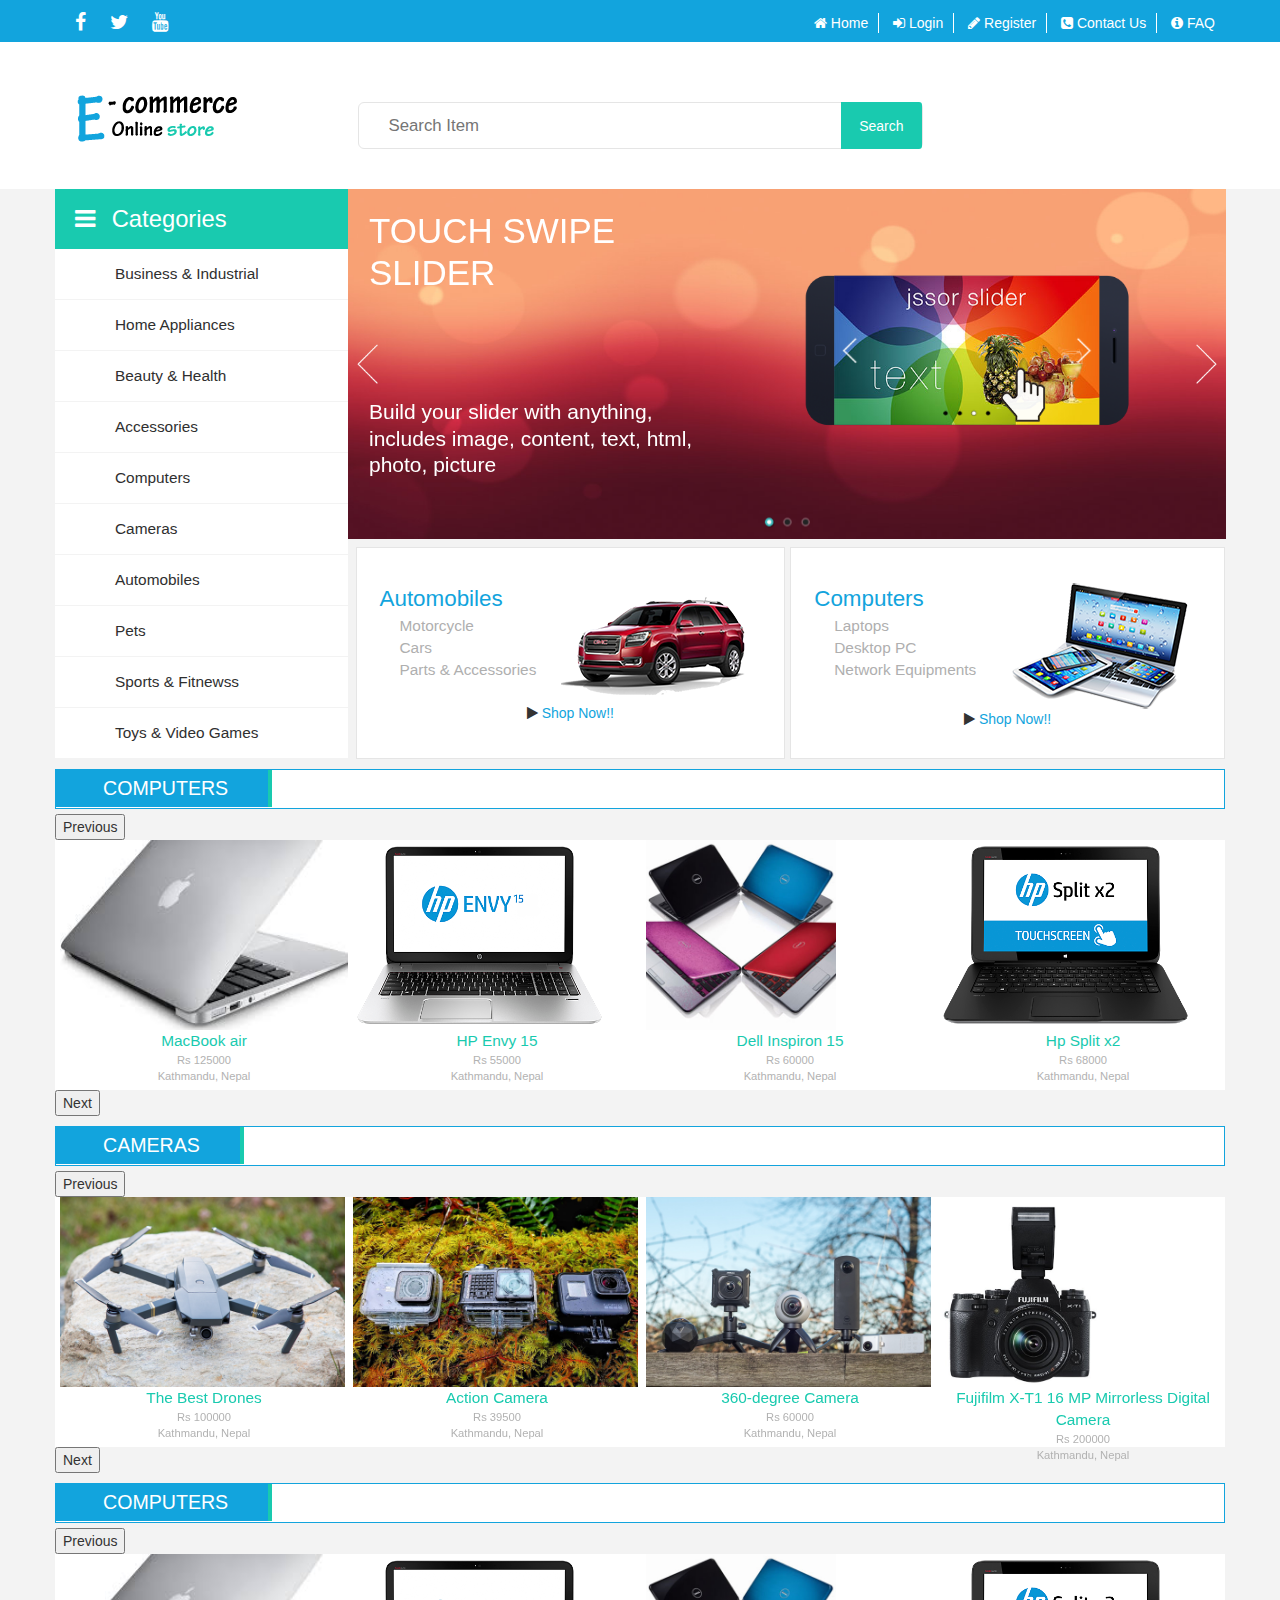
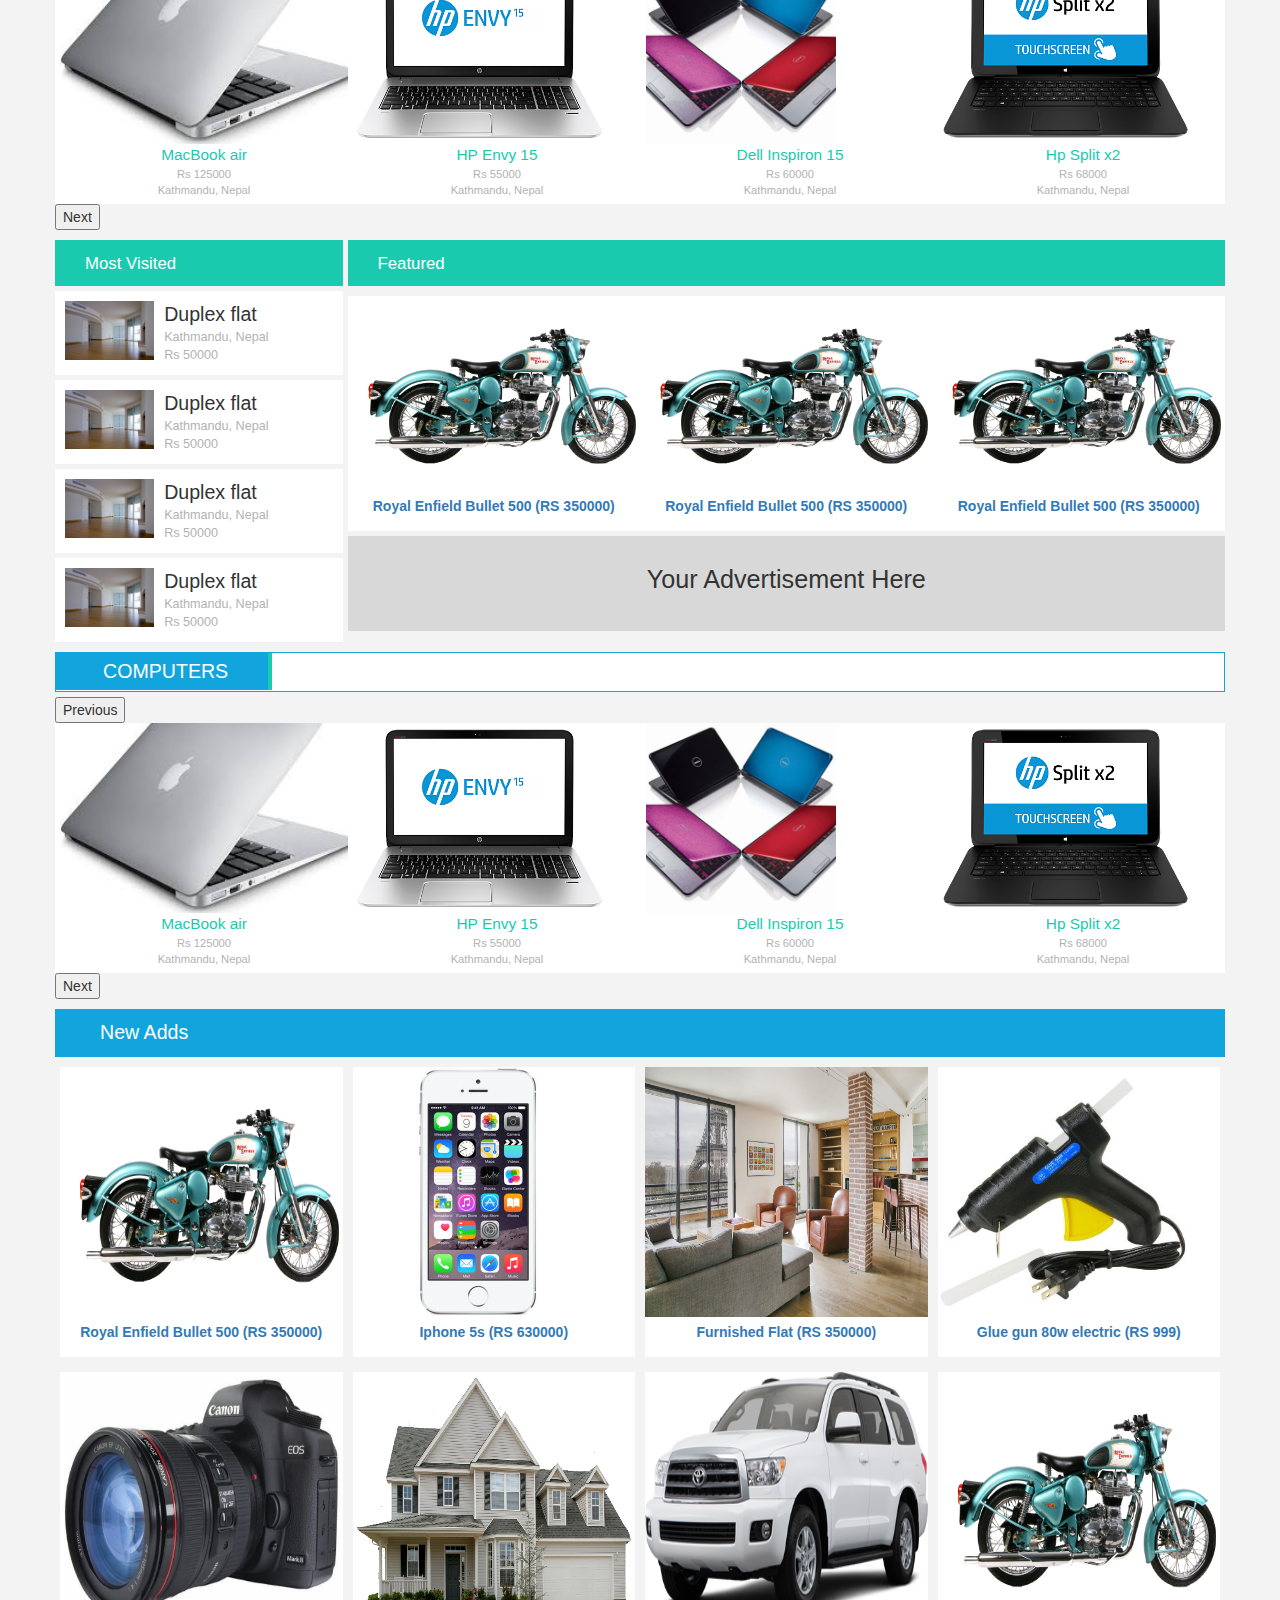
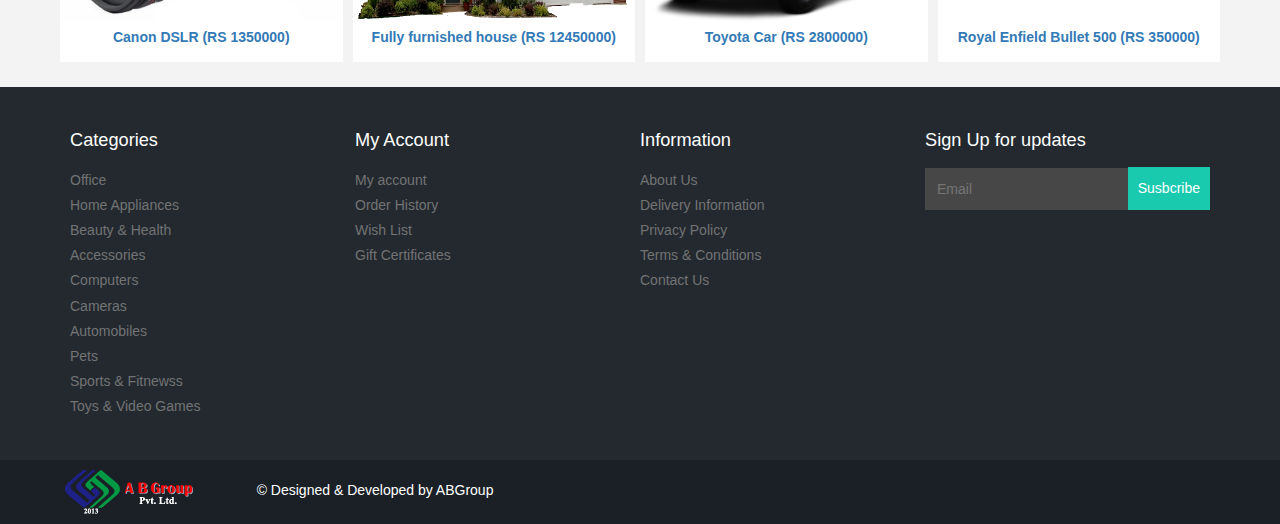
<file: sastokinbech.com/public/temp/index.html>
<html>

	<head>
		
		<title>E-Commerce Website</title>
				
		<link rel="stylesheet" href="css/style.css"/>
		<link rel="stylesheet" href="css/bootstrap.css"/>
		<link rel="stylesheet" href="css/bootstrap.min.css"/>		
		<link rel="stylesheet" href="css/font-awesome.css">
    	<link rel="stylesheet" href="css/font-awesome.min.css">
		<link rel="stylesheet" href="https://maxcdn.bootstrapcdn.com/font-awesome/4.4.0/css/font-awesome.min.css">
		<link rel="stylesheet" type="text/css" href="http://kenwheeler.github.io/slick/slick/slick-theme.css"/>


		<script src="js/jquery.min.js"></script>
    	<script src="js/bootstrap.js"></script>
		<script src="js/bootstrap.min.js"></script>
		<script src="js/slick.min.js"></script>		

		<script src="js/jssor.slider-23.1.3.min.js" type="text/javascript"></script>
						    <script type="text/javascript">
						        jssor_1_slider_init = function() {

						            var jssor_1_SlideoTransitions = [
						              [{b:900,d:2000,x:-379,e:{x:7}}],
						              [{b:900,d:2000,x:-379,e:{x:7}}],
						              [{b:-1,d:1,o:-1,sX:2,sY:2},{b:0,d:900,x:-171,y:-341,o:1,sX:-2,sY:-2,e:{x:3,y:3,sX:3,sY:3}},{b:900,d:1600,x:-283,o:-1,e:{x:16}}]
						            ];

						            var jssor_1_options = {
						              $AutoPlay: 1,
						              $SlideDuration: 800,
						              $SlideEasing: $Jease$.$OutQuint,
						              $CaptionSliderOptions: {
						                $Class: $JssorCaptionSlideo$,
						                $Transitions: jssor_1_SlideoTransitions
						              },
						              $ArrowNavigatorOptions: {
						                $Class: $JssorArrowNavigator$
						              },
						              $BulletNavigatorOptions: {
						                $Class: $JssorBulletNavigator$
						              }
						            };

						            var jssor_1_slider = new $JssorSlider$("jssor_1", jssor_1_options);

						            /*responsive code begin*/
						            /*remove responsive code if you don't want the slider scales while window resizing*/
						            function ScaleSlider() {
						                var refSize = jssor_1_slider.$Elmt.parentNode.clientWidth;
						                if (refSize) {
						                    refSize = Math.min(refSize, 1920);
						                    jssor_1_slider.$ScaleWidth(refSize);
						                }
						                else {
						                    window.setTimeout(ScaleSlider, 30);
						                }
						            }
						            ScaleSlider();
						            $Jssor$.$AddEvent(window, "load", ScaleSlider);
						            $Jssor$.$AddEvent(window, "resize", ScaleSlider);
						            $Jssor$.$AddEvent(window, "orientationchange", ScaleSlider);
						            /*responsive code end*/
						        };
						    </script>
						    <style>
						        /* jssor slider bullet navigator skin 05 css */
						        /*
						        .jssorb05 div           (normal)
						        .jssorb05 div:hover     (normal mouseover)
						        .jssorb05 .av           (active)
						        .jssorb05 .av:hover     (active mouseover)
						        .jssorb05 .dn           (mousedown)
						        */
						        .jssorb05 {
						            position: absolute;
						        }
						        .jssorb05 div, .jssorb05 div:hover, .jssorb05 .av {
						            position: absolute;
						            /* size of bullet elment */
						            width: 16px;
						            height: 16px;
						            background: url('img/b05.png') no-repeat;
						            overflow: hidden;
						            cursor: pointer;
						        }
						        .jssorb05 div { background-position: -7px -7px; }
						        .jssorb05 div:hover, .jssorb05 .av:hover { background-position: -37px -7px; }
						        .jssorb05 .av { background-position: -67px -7px; }
						        .jssorb05 .dn, .jssorb05 .dn:hover { background-position: -97px -7px; }

						        /* jssor slider arrow navigator skin 22 css */
						        /*
						        .jssora22l                  (normal)
						        .jssora22r                  (normal)
						        .jssora22l:hover            (normal mouseover)
						        .jssora22r:hover            (normal mouseover)
						        .jssora22l.jssora22ldn      (mousedown)
						        .jssora22r.jssora22rdn      (mousedown)
						        .jssora22l.jssora22lds      (disabled)
						        .jssora22r.jssora22rds      (disabled)
						        */
						        .jssora22l, .jssora22r {
						            display: block;
						            position: absolute;
						            /* size of arrow element */
						            width: 40px;
						            height: 58px;
						            cursor: pointer;
						            background: url('img/a22.png') center center no-repeat;
						            overflow: hidden;
						        }
						        .jssora22l { background-position: -10px -31px; }
						        .jssora22r { background-position: -70px -31px; }
						        .jssora22l:hover { background-position: -130px -31px; }
						        .jssora22r:hover { background-position: -190px -31px; }
						        .jssora22l.jssora22ldn { background-position: -250px -31px; }
						        .jssora22r.jssora22rdn { background-position: -310px -31px; }
						        .jssora22l.jssora22lds { background-position: -10px -31px; opacity: .3; pointer-events: none; }
						        .jssora22r.jssora22rds { background-position: -70px -31px; opacity: .3; pointer-events: none; }
						    </style>


	</head>

	<body>
		<div class="top-header">
			<div class="container">
				<div class="row">
				<div class="col-sm-12 nopadding">
					<div class="col-sm-6 nopadding social-share">
						<div class="">
							<a href="#"><i class="fa fa-facebook" aria-hidden="true"></i></a>
	            			<a href="#"><i class="fa fa-twitter" aria-hidden="true"></i></a>
	            			<a href="#"><i class="fa fa-youtube" aria-hidden="true"></i></a>
						</div>
					</div>
					<div class="col-sm-6 nopadding top-menu">
						<ul class="pull-right">
							<li>
								<a href="#">
									<i class="fa fa-home" aria-hidden="true"></i>
									Home
								</a>
							</li>
							<li>
								<a href="#">
									<i class="fa fa-sign-in" aria-hidden="true"></i>
									Login
								</a>
							</li>
							<li>
								<a href="#">
									<i class="fa fa-pencil" aria-hidden="true"></i>
									Register
								</a>
							</li>
							<li>
								<a href="#">
									<i class="fa fa-phone-square" aria-hidden="true"></i>
									Contact Us
								</a>
							</li>
							<li>
								<a href="#">
									<i class="fa fa-info-circle" aria-hidden="true"></i>
									FAQ
								</a>
							</li>
						</ul>
					</div>
					<div style="clear:both"></div>
				</div>
			</div>
			</div>
		</div>

		<div style="background-color:#fff;">
			<div class="container">
				<div class="row row-space">
				<div class="col-sm-12 nopadding second-row">
					<div class="col-sm-3 nopadding logo">
						<img class="img-responsive" src="img/logo.png"/>
					</div>
					<div class="col-sm-6 nopadding search">
						<input type="text" placeholder="Search Item" />
						<button type="button">Search</button>
					</div>
					<div class="col-sm-3 nopadding"></div>
				</div>
			</div>
			</div>
		</div>

		<div class="container">

			<div class="row">
				<div class="col-sm-3 nopadding">
					<div class="menu-header">
						<h3>
							<i class="fa fa-bars" aria-hidden="true"></i> 
							<span style="padding-left:10px;">Categories</span>
						</h3>
					</div>
					<div class="menu">
						<ul>
							<li>
									<div class="dropdown">
									  <div class="dropbtn"><a href="#">Business & Industrial</a></div>
									  <div class="dropdown-content">
									    <a href="#">Business for sale</a>
									    <a href="#">Security & CCTV</a>
									    <a href="#">Office & Furniture</a>
									  </div>
									</div>
								
							</li>
							<li><a href="#">Home Appliances</a></li>
							<li><a href="#">Beauty & Health</a></li>
							<li><a href="#">Accessories</a></li>
							<li><a href="#">Computers</a></li>
							<li><a href="#">Cameras</a></li>
							<li><a href="#">Automobiles</a></li>
							<li><a href="#">Pets</a></li>
							<li><a href="#">Sports & Fitnewss</a></li>
							<li><a href="#">Toys & Video Games</a></li>
						</ul>
					</div>
				</div>

				<div class="col-sm-9 nopadding">
				    <div class="col-sm-12 nopadding">
				    	<!-- #region Jssor Slider Begin -->
				    	<div id="jssor_1" style="position:relative;margin:0 auto;top:0px;left:0px;width:1255px;height:500px;overflow:hidden;visibility:hidden;">
				        <!-- Loading Screen -->
				        <div data-u="loading" style="position:absolute;top:0px;left:0px;background-color:rgba(0,0,0,0.7);">
				            <div style="filter: alpha(opacity=70); opacity: 0.7; position: absolute; display: block; top: 0px; left: 0px; width: 100%; height: 100%;"></div>
				            <div style="position:absolute;display:block;background:url('img/loading.gif') no-repeat center center;top:0px;left:0px;width:100%;height:100%;"></div>
				        </div>
				        <div data-u="slides" style="cursor:default;position:relative;top:0px;left:0px;width:1255px;height:500px;overflow:hidden;">
				            <div>
				                <img data-u="image" src="img/red.jpg" />
				                <div style="position:absolute;top:30px;left:30px;width:480px;height:120px;z-index:0;font-size:50px;color:#ffffff;line-height:60px;">TOUCH SWIPE SLIDER</div>
				                <div style="position:absolute;top:300px;left:30px;width:480px;height:120px;z-index:0;font-size:30px;color:#ffffff;line-height:38px;">Build your slider with anything, includes image, content, text, html, photo, picture</div>
				                <div style="position:absolute;top:120px;left:650px;width:470px;height:220px;z-index:0;">
				                    <img style="position:absolute;top:0px;left:0px;width:470px;height:220px;z-index:0;" src="img/c-phone-horizontal.png" />
				                    <div style="position:absolute;top:4px;left:45px;width:379px;height:213px;z-index:0; overflow:hidden;">
				                        <img data-u="caption" data-t="0" style="position:absolute;top:0px;left:0px;width:379px;height:213px;z-index:0;" src="img/c-slide-1.jpg" />
				                        <img data-u="caption" data-t="1" style="position:absolute;top:0px;left:379px;width:379px;height:213px;z-index:0;" src="img/c-slide-3.jpg" />
				                    </div>
				                    <img style="position:absolute;top:4px;left:45px;width:379px;height:213px;z-index:0;" src="img/c-navigator-horizontal.png" />
				                    <img data-u="caption" data-t="2" style="position:absolute;top:476px;left:454px;width:63px;height:77px;z-index:0;" src="img/hand.png" />
				                </div>
				            </div>
				            <div>
				                <img data-u="image" src="img/purple.jpg" />
				            </div>
				            <div>
				                <img data-u="image" src="img/blue.jpg" />
				            </div>
				        </div>
				        <!-- Bullet Navigator -->
				        <div data-u="navigator" class="jssorb05" style="bottom:16px;right:16px;" data-autocenter="1">
				            <!-- bullet navigator item prototype -->
				            <div data-u="prototype" style="width:16px;height:16px;"></div>
				        </div>
				        <!-- Arrow Navigator -->
				        <span data-u="arrowleft" class="jssora22l" style="top:0px;left:8px;width:40px;height:58px;" data-autocenter="2"></span>
				        <span data-u="arrowright" class="jssora22r" style="top:0px;right:8px;width:40px;height:58px;" data-autocenter="2"></span>
				    	</div>
				    	<script type="text/javascript">jssor_1_slider_init();</script>

				    </div>

				    <div class="col-sm-12 nopadding" style="padding-left: 8px !important;">
				    	<div class="col-sm-6 nopadding recent-ad">
				    		<div class="recent-ad1">
				    			<div class="pull-left">
				    				<div class="recent-ad-title">
				    					<a href="#"> Automobiles </a>
					    			</div>
					    			<div class="recent-ad-desc">
					    				<ul>
					    					<li><a href="#">Motorcycle</a></li>
					    					<li><a href="#">Cars</a></li>
					    					<li><a href="#">Parts & Accessories</a></li>
					    				</ul>
					    			</div>
				    			</div>
			    				
			    				<div class="recent-ad-img pull-right">
			    					<img class="img-responsive" src="img/automobile.png"/>
			    				</div>
				    			
				    		<div style="clear:both"></div>
				    		<div class="shop-now">
				    			<i class="fa fa-play" aria-hidden="true"></i>
				    			<a href="#">Shop Now!!</a></div>
				    		</div>
				    	</div>
				    	<div class="col-sm-6 nopadding recent-ad" style="padding-right:0px !important">
				    		<div class="recent-ad2">
				    			<div class="pull-left">
				    				<div class="recent-ad-title">
				    					<a href="#">Computers</a>
					    			</div>
					    			<div class="recent-ad-desc">
					    				<ul>
					    					<li><a href="#">Laptops</a></li>
					    					<li><a href="#">Desktop PC</a></li>
					    					<li><a href="#">Network Equipments</a></li>
					    				</ul>
					    			</div>
				    			</div>
			    				
			    				<div class="recent-ad-img pull-right">
			    					<img class="img-responsive" src="img/computers.png"/>
			    				</div>
				    			
				    		<div style="clear:both"></div>
				    		<div class="shop-now">
				    			<i class="fa fa-play" aria-hidden="true"></i>
				    			<a href="#">Shop Now!!</a></div>
				    		</div>
				    		</div>
				    	</div>

				    </div>	
						    	

				</div>

				<div class="row">
					<div class="col-sm-12 nopadding slider-cate">
											<div class="slider-title"><span>COMPUTERS</span></div>
					<div class="featured-news slick-slider">   
					  
					    <div class="col-sm-3 nopadding">
					    <a href="#">
					      <div class="page-body" style="height:250px; padding-left:5px; background-color:#fff;">
					      
					      <img class="img-responsive" src="img/apple.jpg" style="height:190px;">
					      
					      
					      <div style="text-align:center;">
						      	<div style="font-size:1.1em !important; color:#19CAAF">MacBook air</div>
						      	<div style="font-size:0.8em !important; color:#B2B2B2">Rs 125000</div>
						      	<div style="font-size:0.8em !important; color:#B2B2B2">Kathmandu, Nepal</div>
					  		</div>
					      </div>
					    </a>
					    </div>

					    <div class="col-sm-3 nopadding">
					    <a href="#">
					      <div class="page-body" style="height:250px; padding-left:5px; background-color:#fff;">
					      
					      <img class="img-responsive" src="img/hp.png" style="height:190px;">
					      
					      
					      <div style="text-align:center;">
						      	<div style="font-size:1.1em !important; color:#19CAAF">HP Envy 15</div>
						      	<div style="font-size:0.8em !important; color:#B2B2B2">Rs 55000</div>
						      	<div style="font-size:0.8em !important; color:#B2B2B2">Kathmandu, Nepal</div>
					  		</div>
					      </div>
					    </a>
					    </div>

					    <div class="col-sm-3 nopadding">
					    <a href="#">
					      <div class="page-body" style="height:250px; padding-left:5px; background-color:#fff;">
					      
					      <img class="img-responsive" src="img/dell.jpg" style="height:190px;">
					      
					      
					      <div style="text-align:center;">
						      	<div style="font-size:1.1em !important; color:#19CAAF">Dell Inspiron 15</div>
						      	<div style="font-size:0.8em !important; color:#B2B2B2">Rs 60000</div>
						      	<div style="font-size:0.8em !important; color:#B2B2B2">Kathmandu, Nepal</div>
					  		</div>
					      </div>
					    </a>
					    </div>


					    <div class="col-sm-3 nopadding">
					    <a href="#">
					      <div class="page-body" style="height:250px; padding-left:5px; background-color:#fff;">
					      
					      <img class="img-responsive" src="img/hp2.png" style="height:190px;">
					      
					      
					      <div style="text-align:center;">
						      	<div style="font-size:1.1em !important; color:#19CAAF">Hp Split x2</div>
						      	<div style="font-size:0.8em !important; color:#B2B2B2">Rs 68000</div>
						      	<div style="font-size:0.8em !important; color:#B2B2B2">Kathmandu, Nepal</div>
					  		</div>
					      </div>
					    </a>
					    </div>

					    <div class="col-sm-3 nopadding">
					    <a href="#">
					      <div class="page-body" style="height:250px; padding-left:5px; background-color:#fff;">
					      
					      <img class="img-responsive" src="img/123.jpg" style="height:190px;">
					      
					      
					      <div style="text-align:center;">
						      	<div style="font-size:1.1em !important; color:#19CAAF">Royal Enfield</div>
						      	<div style="font-size:0.8em !important; color:#B2B2B2">Rs 360000</div>
						      	<div style="font-size:0.8em !important; color:#B2B2B2">Kathmandu, Nepal</div>
					  		</div>
					      </div>
					    </a>
					    </div>

					    <div class="col-sm-3 nopadding">
					    <a href="#">
					      <div class="page-body" style="height:250px; padding-left:5px; background-color:#fff;">
					      
					      <img class="img-responsive" src="img/Pavilion15_Teaser.jpg" style="height:190px;">
					      
					      
					      <div style="text-align:center;">
						      	<div style="font-size:1.1em !important; color:#19CAAF">HP Pavillion 15</div>
						      	<div style="font-size:0.8em !important; color:#B2B2B2">Rs 360000</div>
						      	<div style="font-size:0.8em !important; color:#B2B2B2">Kathmandu, Nepal</div>
					  		</div>
					      </div>
					    </a>
					    </div>



					</div>

					
					</div>
				</div>

				<div class="row">
					<div class="col-sm-12 nopadding slider-cate">
											<div class="slider-title"><span>CAMERAS</span></div>
					<div class="featured-news slick-slider">   
					  
					    <div class="col-sm-3 nopadding">
					    <a href="#">
					      <div class="page-body" style="height:250px; padding-left:5px; background-color:#fff;">
					      
					      <img class="img-responsive" src="img/drone.jpg" style="height:190px;">
					      
					      
					      <div style="text-align:center;">
						      	<div style="font-size:1.1em !important; color:#19CAAF">The Best Drones</div>
						      	<div style="font-size:0.8em !important; color:#B2B2B2">Rs 100000</div>
						      	<div style="font-size:0.8em !important; color:#B2B2B2">Kathmandu, Nepal</div>
					  		</div>
					      </div>
					    </a>
					    </div>

					    <div class="col-sm-3 nopadding">
					    <a href="#">
					      <div class="page-body" style="height:250px; padding-left:5px; background-color:#fff;">
					      
					      <img class="img-responsive" src="img/action-cameras.jpg" style="height:190px;">
					      
					      
					      <div style="text-align:center;">
						      	<div style="font-size:1.1em !important; color:#19CAAF">Action Camera</div>
						      	<div style="font-size:0.8em !important; color:#B2B2B2">Rs 39500</div>
						      	<div style="font-size:0.8em !important; color:#B2B2B2">Kathmandu, Nepal</div>
					  		</div>
					      </div>
					    </a>
					    </div>

					    <div class="col-sm-3 nopadding">
					    <a href="#">
					      <div class="page-body" style="height:250px; padding-left:5px; background-color:#fff;">
					      
					      <img class="img-responsive" src="img/360-cameras.jpg" style="height:190px;">
					      
					      
					      <div style="text-align:center;">
						      	<div style="font-size:1.1em !important; color:#19CAAF">360-degree Camera</div>
						      	<div style="font-size:0.8em !important; color:#B2B2B2">Rs 60000</div>
						      	<div style="font-size:0.8em !important; color:#B2B2B2">Kathmandu, Nepal</div>
					  		</div>
					      </div>
					    </a>
					    </div>


					    <div class="col-sm-3 nopadding">
					    <a href="#">
					      <div class="page-body" style="height:250px; padding-left:5px; background-color:#fff;">
					      
					      <img class="img-responsive" src="img/fuji-camera.jpg" style="height:190px;">
					      
					      
					      <div style="text-align:center;">
						      	<div style="font-size:1.1em !important; color:#19CAAF">Fujifilm X-T1 16 MP Mirrorless Digital Camera </div>
						      	<div style="font-size:0.8em !important; color:#B2B2B2">Rs 200000</div>
						      	<div style="font-size:0.8em !important; color:#B2B2B2">Kathmandu, Nepal</div>
					  		</div>
					      </div>
					    </a>
					    </div>

					    <div class="col-sm-3 nopadding">
					    <a href="#">
					      <div class="page-body" style="height:250px; padding-left:5px; background-color:#fff;">
					      
					      	<img class="img-responsive" src="img/vantrue.jpg" style="height:190px;">
					      
					      
					      <div style="text-align:center;">
						      	<div style="font-size:1.1em !important; color:#19CAAF">Vantrue R2 Car Dash Cam - 2K HD WDR 2.7 In.</div>
						      	<div style="font-size:0.8em !important; color:#B2B2B2">Rs 12400</div>
						      	<div style="font-size:0.8em !important; color:#B2B2B2">Kathmandu, Nepal</div>
					  		</div>
					      </div>
					    </a>
					    </div>

					    <div class="col-sm-3 nopadding">
					    <a href="#">
					      <div class="page-body" style="height:250px; padding-left:5px; background-color:#fff;">
					      
					      <img class="img-responsive" src="img/netgear.jpg" style="height:190px;">
					      
					      
					      <div style="text-align:center;">
						      	<div style="font-size:1.1em !important; color:#19CAAF">Netgear Arlo VMC3040 Q-1080P HD Wired Security Camera</div>
						      	<div style="font-size:0.8em !important; color:#B2B2B2">Rs 15000</div>
						      	<div style="font-size:0.8em !important; color:#B2B2B2">Kathmandu, Nepal</div>
					  		</div>
					      </div>
					    </a>
					    </div>



					</div>

					
					</div>
				</div>

				<div class="row">
					<div class="col-sm-12 nopadding slider-cate">
											<div class="slider-title"><span>COMPUTERS</span></div>
					<div class="featured-news slick-slider">   
					  
					    <div class="col-sm-3 nopadding">
					    <a href="#">
					      <div class="page-body" style="height:250px; padding-left:5px; background-color:#fff;">
					      
					      <img class="img-responsive" src="img/apple.jpg" style="height:190px;">
					      
					      
					      <div style="text-align:center;">
						      	<div style="font-size:1.1em !important; color:#19CAAF">MacBook air</div>
						      	<div style="font-size:0.8em !important; color:#B2B2B2">Rs 125000</div>
						      	<div style="font-size:0.8em !important; color:#B2B2B2">Kathmandu, Nepal</div>
					  		</div>
					      </div>
					    </a>
					    </div>

					    <div class="col-sm-3 nopadding">
					    <a href="#">
					      <div class="page-body" style="height:250px; padding-left:5px; background-color:#fff;">
					      
					      <img class="img-responsive" src="img/hp.png" style="height:190px;">
					      
					      
					      <div style="text-align:center;">
						      	<div style="font-size:1.1em !important; color:#19CAAF">HP Envy 15</div>
						      	<div style="font-size:0.8em !important; color:#B2B2B2">Rs 55000</div>
						      	<div style="font-size:0.8em !important; color:#B2B2B2">Kathmandu, Nepal</div>
					  		</div>
					      </div>
					    </a>
					    </div>

					    <div class="col-sm-3 nopadding">
					    <a href="#">
					      <div class="page-body" style="height:250px; padding-left:5px; background-color:#fff;">
					      
					      <img class="img-responsive" src="img/dell.jpg" style="height:190px;">
					      
					      
					      <div style="text-align:center;">
						      	<div style="font-size:1.1em !important; color:#19CAAF">Dell Inspiron 15</div>
						      	<div style="font-size:0.8em !important; color:#B2B2B2">Rs 60000</div>
						      	<div style="font-size:0.8em !important; color:#B2B2B2">Kathmandu, Nepal</div>
					  		</div>
					      </div>
					    </a>
					    </div>


					    <div class="col-sm-3 nopadding">
					    <a href="#">
					      <div class="page-body" style="height:250px; padding-left:5px; background-color:#fff;">
					      
					      <img class="img-responsive" src="img/hp2.png" style="height:190px;">
					      
					      
					      <div style="text-align:center;">
						      	<div style="font-size:1.1em !important; color:#19CAAF">Hp Split x2</div>
						      	<div style="font-size:0.8em !important; color:#B2B2B2">Rs 68000</div>
						      	<div style="font-size:0.8em !important; color:#B2B2B2">Kathmandu, Nepal</div>
					  		</div>
					      </div>
					    </a>
					    </div>

					    <div class="col-sm-3 nopadding">
					    <a href="#">
					      <div class="page-body" style="height:250px; padding-left:5px; background-color:#fff;">
					      
					      <img class="img-responsive" src="img/123.jpg" style="height:190px;">
					      
					      
					      <div style="text-align:center;">
						      	<div style="font-size:1.1em !important; color:#19CAAF">Royal Enfield</div>
						      	<div style="font-size:0.8em !important; color:#B2B2B2">Rs 360000</div>
						      	<div style="font-size:0.8em !important; color:#B2B2B2">Kathmandu, Nepal</div>
					  		</div>
					      </div>
					    </a>
					    </div>

					    <div class="col-sm-3 nopadding">
					    <a href="#">
					      <div class="page-body" style="height:250px; padding-left:5px; background-color:#fff;">
					      
					      <img class="img-responsive" src="img/Pavilion15_Teaser.jpg" style="height:190px;">
					      
					      
					      <div style="text-align:center;">
						      	<div style="font-size:1.1em !important; color:#19CAAF">HP Pavillion 15</div>
						      	<div style="font-size:0.8em !important; color:#B2B2B2">Rs 360000</div>
						      	<div style="font-size:0.8em !important; color:#B2B2B2">Kathmandu, Nepal</div>
					  		</div>
					      </div>
					    </a>
					    </div>



					</div>

					
					</div>
				</div>

				<div class="row">
					<div class="col-sm-12 nopadding">
						<div class="col-sm-3 nopadding most-visited" style="padding-right:5px !important">
							<div class="title">
								Most Visited
							</div>
							<div class="col-sm-12 nopadding ad">
								<div class="col-sm-4 nopadding">
									<img class="img-responsive" src="img/duplex-flat.jpg"/>
								</div>
								<div class="col-sm-8 nopadding ad-desc">
									<div class="ad-title">
										Duplex flat
									</div>
									<div class="ad-place">
										Kathmandu, Nepal
									</div>
									<div class="ad-price">
										Rs 50000
									</div>
								</div>
							</div>

							<div class="col-sm-12 nopadding ad">
								<div class="col-sm-4 nopadding">
									<img class="img-responsive" src="img/duplex-flat.jpg"/>
								</div>
								<div class="col-sm-8 nopadding ad-desc">
									<div class="ad-title">
										Duplex flat
									</div>
									<div class="ad-place">
										Kathmandu, Nepal
									</div>
									<div class="ad-price">
										Rs 50000
									</div>
								</div>
							</div>

							<div class="col-sm-12 nopadding ad">
								<div class="col-sm-4 nopadding">
									<img class="img-responsive" src="img/duplex-flat.jpg"/>
								</div>
								<div class="col-sm-8 nopadding ad-desc">
									<div class="ad-title">
										Duplex flat
									</div>
									<div class="ad-place">
										Kathmandu, Nepal
									</div>
									<div class="ad-price">
										Rs 50000
									</div>
								</div>
							</div>

							<div class="col-sm-12 nopadding ad">
								<div class="col-sm-4 nopadding">
									<img class="img-responsive" src="img/duplex-flat.jpg"/>
								</div>
								<div class="col-sm-8 nopadding ad-desc">
									<div class="ad-title">
										Duplex flat
									</div>
									<div class="ad-place">
										Kathmandu, Nepal
									</div>
									<div class="ad-price">
										Rs 50000
									</div>
								</div>
							</div>
						</div>

						<div class="col-sm-9 nopadding featured">
							<div class="title">
								Featured
							</div>
							<div class="col-sm-12 nopadding" style="margin-top:10px;">
							<div class="col-sm-4 nopadding featured-content">
								<div style="background-color:#fff;">
									<img class="img-responsive" src="img/enfield.png" />
									<div class="sub-title">
										<a href="#">Royal Enfield Bullet 500 (RS 350000)</a>
									</div>
									<div class="content-desc">

									</div>
								</div>
								
							
							</div>
							<div class="col-sm-4 nopadding featured-content">
								<div style="background-color:#fff;">
									<img class="img-responsive" src="img/enfield.png" />
									<div class="sub-title">
										<a href="#">Royal Enfield Bullet 500 (RS 350000)</a>
									</div>
									<div class="content-desc">

									</div>
								</div>
							</div>
							<div class="col-sm-4 nopadding featured-content">
								<div style="background-color:#fff;">
									<img class="img-responsive" src="img/enfield.png" />
									<div class="sub-title">
										<a href="#">Royal Enfield Bullet 500 (RS 350000)</a>
									</div>
									<div class="content-desc">

									</div>
								</div>
							</div>

						</div>

						<div class="col-sm-12 nopadding advertisement">
							Your Advertisement Here
						</div>

						</div>
					</div>
				</div>

				<div class="row">
					<div class="col-sm-12 nopadding slider-cate">
											<div class="slider-title"><span>COMPUTERS</span></div>
					<div class="featured-news slick-slider">   
					  
					    <div class="col-sm-3 nopadding">
					    <a href="#">
					      <div class="page-body" style="height:250px; padding-left:5px; background-color:#fff;">
					      
					      <img class="img-responsive" src="img/apple.jpg" style="height:190px;">
					      
					      
					      <div style="text-align:center;">
						      	<div style="font-size:1.1em !important; color:#19CAAF">MacBook air</div>
						      	<div style="font-size:0.8em !important; color:#B2B2B2">Rs 125000</div>
						      	<div style="font-size:0.8em !important; color:#B2B2B2">Kathmandu, Nepal</div>
					  		</div>
					      </div>
					    </a>
					    </div>

					    <div class="col-sm-3 nopadding">
					    <a href="#">
					      <div class="page-body" style="height:250px; padding-left:5px; background-color:#fff;">
					      
					      <img class="img-responsive" src="img/hp.png" style="height:190px;">
					      
					      
					      <div style="text-align:center;">
						      	<div style="font-size:1.1em !important; color:#19CAAF">HP Envy 15</div>
						      	<div style="font-size:0.8em !important; color:#B2B2B2">Rs 55000</div>
						      	<div style="font-size:0.8em !important; color:#B2B2B2">Kathmandu, Nepal</div>
					  		</div>
					      </div>
					    </a>
					    </div>

					    <div class="col-sm-3 nopadding">
					    <a href="#">
					      <div class="page-body" style="height:250px; padding-left:5px; background-color:#fff;">
					      
					      <img class="img-responsive" src="img/dell.jpg" style="height:190px;">
					      
					      
					      <div style="text-align:center;">
						      	<div style="font-size:1.1em !important; color:#19CAAF">Dell Inspiron 15</div>
						      	<div style="font-size:0.8em !important; color:#B2B2B2">Rs 60000</div>
						      	<div style="font-size:0.8em !important; color:#B2B2B2">Kathmandu, Nepal</div>
					  		</div>
					      </div>
					    </a>
					    </div>


					    <div class="col-sm-3 nopadding">
					    <a href="#">
					      <div class="page-body" style="height:250px; padding-left:5px; background-color:#fff;">
					      
					      <img class="img-responsive" src="img/hp2.png" style="height:190px;">
					      
					      
					      <div style="text-align:center;">
						      	<div style="font-size:1.1em !important; color:#19CAAF">Hp Split x2</div>
						      	<div style="font-size:0.8em !important; color:#B2B2B2">Rs 68000</div>
						      	<div style="font-size:0.8em !important; color:#B2B2B2">Kathmandu, Nepal</div>
					  		</div>
					      </div>
					    </a>
					    </div>

					    <div class="col-sm-3 nopadding">
					    <a href="#">
					      <div class="page-body" style="height:250px; padding-left:5px; background-color:#fff;">
					      
					      <img class="img-responsive" src="img/123.jpg" style="height:190px;">
					      
					      
					      <div style="text-align:center;">
						      	<div style="font-size:1.1em !important; color:#19CAAF">Royal Enfield</div>
						      	<div style="font-size:0.8em !important; color:#B2B2B2">Rs 360000</div>
						      	<div style="font-size:0.8em !important; color:#B2B2B2">Kathmandu, Nepal</div>
					  		</div>
					      </div>
					    </a>
					    </div>

					    <div class="col-sm-3 nopadding">
					    <a href="#">
					      <div class="page-body" style="height:250px; padding-left:5px; background-color:#fff;">
					      
					      <img class="img-responsive" src="img/Pavilion15_Teaser.jpg" style="height:190px;">
					      
					      
					      <div style="text-align:center;">
						      	<div style="font-size:1.1em !important; color:#19CAAF">HP Pavillion 15</div>
						      	<div style="font-size:0.8em !important; color:#B2B2B2">Rs 360000</div>
						      	<div style="font-size:0.8em !important; color:#B2B2B2">Kathmandu, Nepal</div>
					  		</div>
					      </div>
					    </a>
					    </div>



					</div>

					
					</div>
				</div>

				<div class="row">
					<div class="col-sm-12 nopadding new-ads">
						<div class="new-ads-title">
							New Adds
						</div>
						<div class="col-sm-12 nopadding" style="margin-top:5px;">
							<div class="col-sm-3 nopadding new-ads-content">
								<div style="background-color:#fff;">
									<img class="img-responsive" src="img/enfield.png" style="height:250px;"/>
									<div class="title">
										<a href="#">Royal Enfield Bullet 500 (RS 350000)</a>
									</div>
									<div class="content-desc">

									</div>
								</div>
								
							
							</div>
							<div class="col-sm-3 nopadding new-ads-content">
								<div style="background-color:#fff;">
									<img class="img-responsive" src="img/iphone-5s.jpeg" style="height:250px;"/>
									<div class="title">
										<a href="#">Iphone 5s (RS 630000)</a>
									</div>
									<div class="content-desc">

									</div>
								</div>
							</div>
							<div class="col-sm-3 nopadding new-ads-content">
								<div style="background-color:#fff;">
									<img class="img-responsive" src="img/flat.jpg" style="height:250px;"/>
									<div class="title">
										<a href="#">Furnished Flat (RS 350000)</a>
									</div>
									<div class="content-desc">

									</div>
								</div>
							</div>
							<div class="col-sm-3 nopadding new-ads-content">
								<div style="background-color:#fff;">
									<img class="img-responsive" src="img/glue-gun.jpg" style="height:250px;"/>
									<div class="title">
										<a href="#">Glue gun 80w electric (RS 999)</a>
									</div>
									<div class="content-desc">

									</div>
								</div>
							</div>

						</div>

						<div class="col-sm-12 nopadding" style="margin-top:5px;">
							<div class="col-sm-3 nopadding new-ads-content">
								<div style="background-color:#fff;">
									<img class="img-responsive" src="img/canon-dslr.jpg" style="height:250px;"/>
									<div class="title">
										<a href="#">Canon DSLR (RS 1350000)</a>
									</div>
									<div class="content-desc">

									</div>
								</div>
								
							
							</div>
							<div class="col-sm-3 nopadding new-ads-content">
								<div style="background-color:#fff;">
									<img class="img-responsive" src="img/house.png" style="height:250px;"/>
									<div class="title">
										<a href="#">Fully furnished house (RS 12450000)</a>
									</div>
									<div class="content-desc">

									</div>
								</div>
							</div>
							<div class="col-sm-3 nopadding new-ads-content">
								<div style="background-color:#fff;">
									<img class="img-responsive" src="img/toyota-car.png" style="height:250px;"/>
									<div class="title">
										<a href="#">Toyota Car (RS 2800000)</a>
									</div>
									<div class="content-desc">

									</div>
								</div>
							</div>
							<div class="col-sm-3 nopadding new-ads-content">
								<div style="background-color:#fff;">
									<img class="img-responsive" src="img/enfield.png" style="height:250px;"/>
									<div class="title">
										<a href="#">Royal Enfield Bullet 500 (RS 350000)</a>
									</div>
									<div class="content-desc">

									</div>
								</div>
							</div>

						</div>

					</div>
				</div>

				

			</div>

			<div class="footer-background">
				<div class="container">
					<div class="row">
						<div class="col-sm-12 footer">
							<div class="col-sm-3 nopadding">
								<div class="footer-title">
									Categories
								</div>
								<div class="footer-menu">
									<ul>
										<li><a href="#">Office</a></li>
										<li><a href="#">Home Appliances</a></li>
										<li><a href="#">Beauty & Health</a></li>
										<li><a href="#">Accessories</a></li>
										<li><a href="#">Computers</a></li>
										<li><a href="#">Cameras</a></li>
										<li><a href="#">Automobiles</a></li>
										<li><a href="#">Pets</a></li>
										<li><a href="#">Sports & Fitnewss</a></li>
										<li><a href="#">Toys & Video Games</a></li>
									</ul>
								</div>
							</div>
							<div class="col-sm-3 nopadding">
								<div class="footer-title">
									My Account
								</div>
								<div class="footer-menu">
									<ul>
										<li><a href="#">My account</a></li>
										<li><a href="#">Order History</a></li>
										<li><a href="#">Wish List</a></li>
										<li><a href="#">Gift Certificates</a></li>
									</ul>
								</div>	
							</div>
							<div class="col-sm-3 nopadding">
								<div class="footer-title">
									Information
								</div>
								<div class="footer-menu">
									<ul>
										<li><a href="#">About Us</a></li>
										<li><a href="#">Delivery Information</a></li>
										<li><a href="#">Privacy Policy</a></li>
										<li><a href="#">Terms & Conditions</a></li>
										<li><a href="#">Contact Us</a></li>
									</ul>
								</div>
							</div>
							<div class="col-sm-3 nopadding">
								<div class="footer-title">
									Sign Up for updates
								</div>
								<div class="newsletter">
									<input type="text" placeholder="Email" />
									<button type="button">Susbcribe</button>	
								</div>
							</div>
						</div>



					</div>
				</div>
			</div>

			<div style="background-color:#1A2025;">
				<div class="container">
					<div class="row">
						<div class="col-sm-12 nopadding" style="padding:10px !important;">
							<div class="col-sm-2 nopadding">
								<img class="img-responsive" src="img/company-logo.png" />
							</div> 
							<div class="col-sm-4 nopadding developer"> &copy; Designed & Developed by ABGroup</div>
						</div>
					</div>
				</div>
			</div>

	</body>
	<script type="text/javascript">

					  $(document).ready(function(){
					    


					$('.featured-news').slick({
					        infinite: true,					        
					        slidesToShow: 4,
					        slidesToScroll: 1,
					        autoplay:true,
					        SlideDuration:600,
					        responsive: [
							    {
							      breakpoint: 1024,
							      settings: {
							        slidesToShow: 3,
							        slidesToScroll: 3,
							        infinite: true,
							        dots: true
							      }
							    },
							    {
							      breakpoint: 800,
							      settings: {
							        slidesToShow: 2,
							        slidesToScroll: 2,
							        infinite: true
							      }
							    },
							    {
							      breakpoint: 600,
							      settings: {
							        slidesToShow: 1,
							        slidesToScroll: 1,
							        infinite: true
							      }
							    }
							    // You can unslick at a given breakpoint now by adding:
							    // settings: "unslick"
							    // instead of a settings object
							  ]
					      });


					  });
					</script>

</html>
</file>
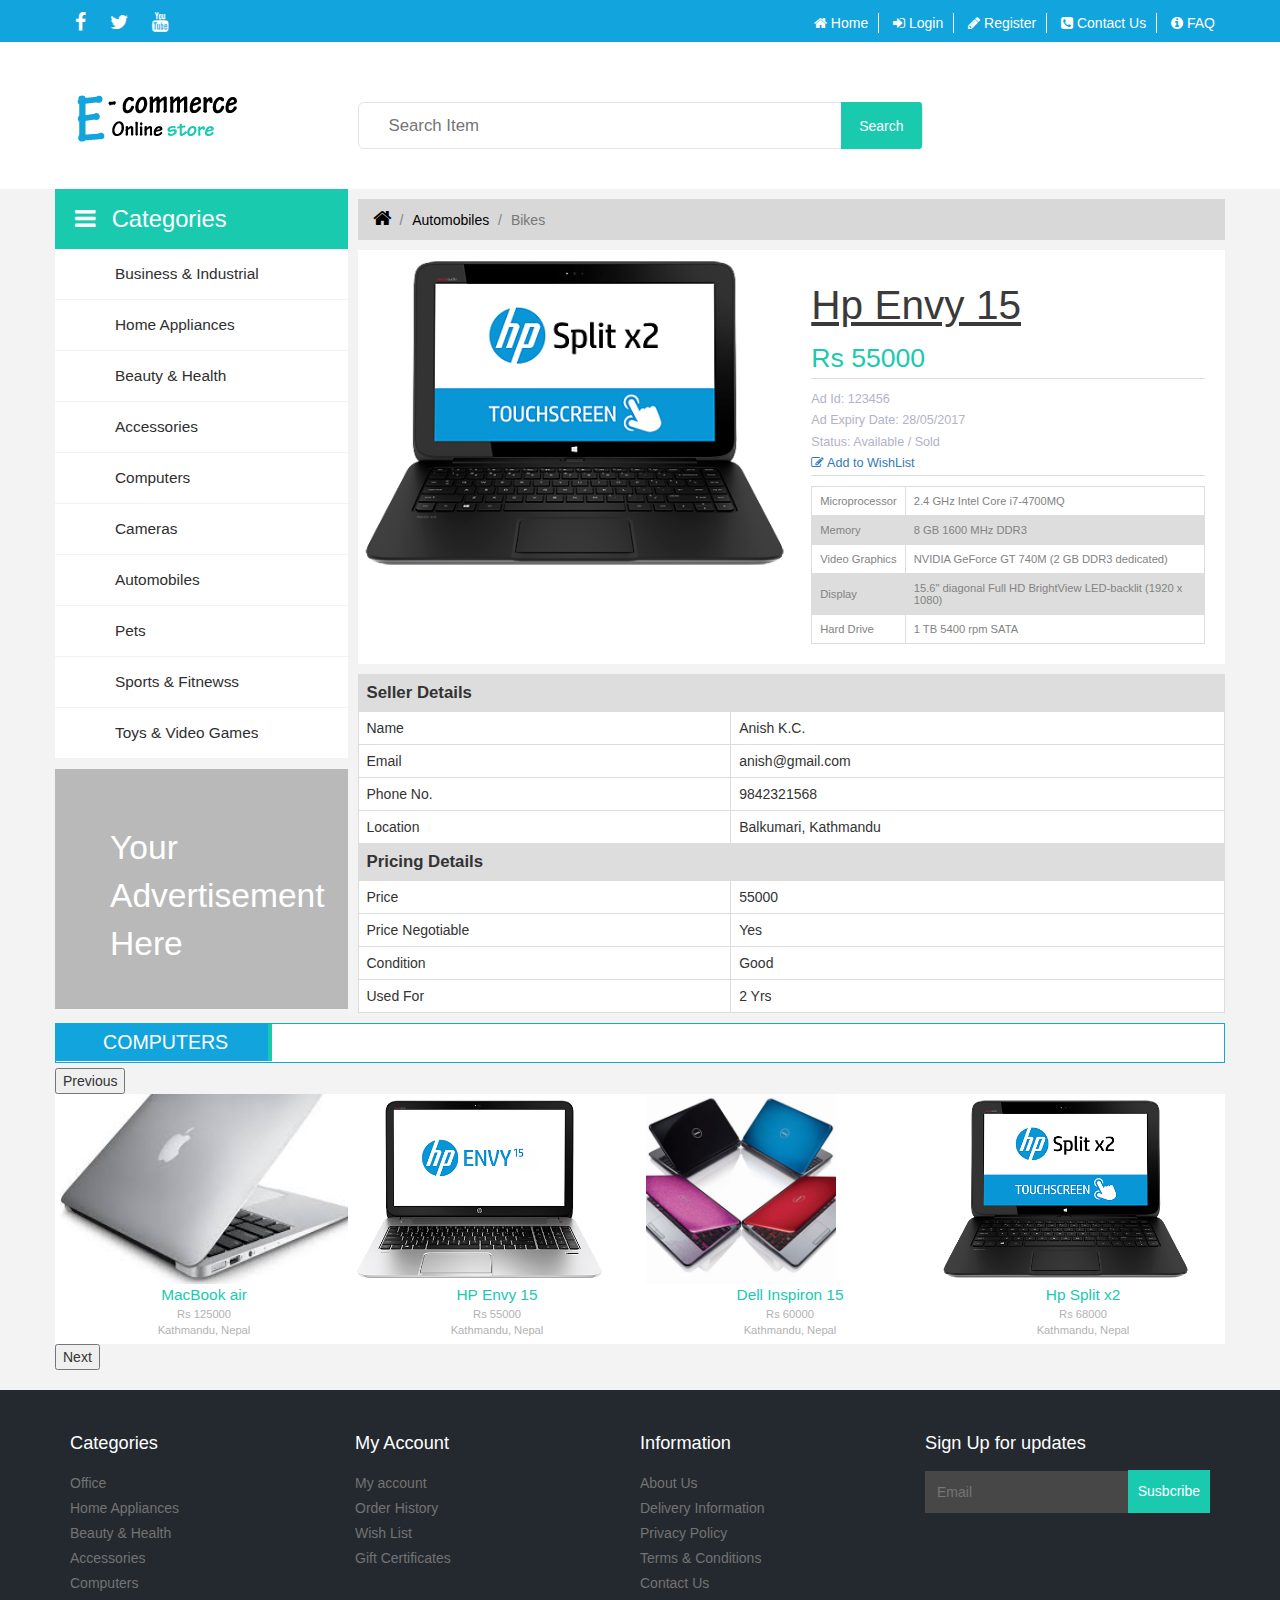
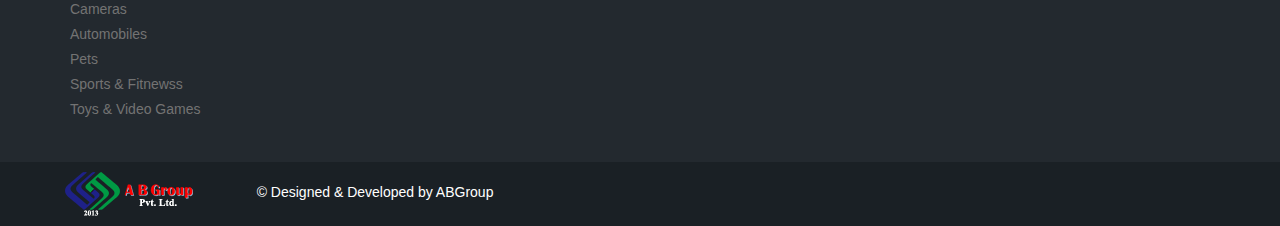
<file: sastokinbech.com/public/temp/details.html>
<html>
	<head>
		
		<title>E-Commerce Website</title>
		
		<link rel="stylesheet" href="css/style.css"/>
		<link rel="stylesheet" href="css/bootstrap.css"/>
		<link rel="stylesheet" href="css/bootstrap.min.css"/>		
		<link rel="stylesheet" href="css/font-awesome.css">
    	<link rel="stylesheet" href="css/font-awesome.min.css">
		<link rel="stylesheet" href="https://maxcdn.bootstrapcdn.com/font-awesome/4.4.0/css/font-awesome.min.css">
		<link rel="stylesheet" type="text/css" href="http://kenwheeler.github.io/slick/slick/slick-theme.css"/>


		<script src="js/jquery.min.js"></script>
    	<script src="js/bootstrap.js"></script>
		<script src="js/bootstrap.min.js"></script>
		<script src="js/slick.min.js"></script>		


	</head>


	<body>
		<div class="top-header">
			<div class="container">
				<div class="row">
				<div class="col-sm-12 nopadding">
					<div class="col-sm-6 nopadding social-share">
						<div class="">
							<a href="#"><i class="fa fa-facebook" aria-hidden="true"></i></a>
	            			<a href="#"><i class="fa fa-twitter" aria-hidden="true"></i></a>
	            			<a href="#"><i class="fa fa-youtube" aria-hidden="true"></i></a>
						</div>
					</div>
					<div class="col-sm-6 nopadding top-menu">
						<ul class="pull-right">
							<li>
								<a href="#">
									<i class="fa fa-home" aria-hidden="true"></i>
									Home
								</a>
							</li>
							<li>
								<a href="#">
									<i class="fa fa-sign-in" aria-hidden="true"></i>
									Login
								</a>
							</li>
							<li>
								<a href="#">
									<i class="fa fa-pencil" aria-hidden="true"></i>
									Register
								</a>
							</li>
							<li>
								<a href="#">
									<i class="fa fa-phone-square" aria-hidden="true"></i>
									Contact Us
								</a>
							</li>
							<li>
								<a href="#">
									<i class="fa fa-info-circle" aria-hidden="true"></i>
									FAQ
								</a>
							</li>
						</ul>
					</div>
					<div style="clear:both"></div>
				</div>
			</div>
			</div>
		</div>

		<div style="background-color:#fff;">
			<div class="container">
				<div class="row row-space">
				<div class="col-sm-12 nopadding second-row">
					<div class="col-sm-3 nopadding logo">
						<img class="img-responsive" src="img/logo.png"/>
					</div>
					<div class="col-sm-6 nopadding search">
						<input type="text" placeholder="Search Item" />
						<button type="button">Search</button>
					</div>
					<div class="col-sm-3 nopadding"></div>
				</div>
			</div>
			</div>
		</div>

		<div class="container">
			<div class="row">
				<div class="col-sm-12 nopadding category-details">
					<div class="col-sm-3 nopadding">
						<div class="col-sm-12 nopadding">
							<div class="menu-header">
							<h3>
								<i class="fa fa-bars" aria-hidden="true"></i> 
								<span style="padding-left:10px;">Categories</span>
							</h3>
							</div>
							<div class="menu">
								<ul>
									<li>
										<div class="dropdown">
										  <div class="dropbtn"><a href="#">Business & Industrial</a></div>
										  <div class="dropdown-content">
										    <a href="#">Business for sale</a>
										    <a href="#">Security & CCTV</a>
										    <a href="#">Office & Furniture</a>
										  </div>
										</div>
										
									</li>
									<li><a href="#">Home Appliances</a></li>
									<li><a href="#">Beauty & Health</a></li>
									<li><a href="#">Accessories</a></li>
									<li><a href="#">Computers</a></li>
									<li><a href="#">Cameras</a></li>
									<li><a href="#">Automobiles</a></li>
									<li><a href="#">Pets</a></li>
									<li><a href="#">Sports & Fitnewss</a></li>
									<li><a href="#">Toys & Video Games</a></li>
								</ul>
							</div>
						</div>
						<div class="col-sm-12 nopadding" style="background-color:#B9B9B9; color:#fff; height:240px; margin-top:10px; font-size:2.4em; padding:55px !important">
							Your Advertisement Here
						</div>
					</div>
					<div class="col-sm-9 nopadding" style="padding-left:10px !important;">
						<div class="col-sm-12 nopadding detail-header">
							<ol class="breadcrumb">
								<li><a href="#"><i class="fa fa-home" aria-hidden="true"></i></a></li>
								<li><a href="#">Automobiles</a></li>
								<li class="active">Bikes</li>
							</ol>
						</div>
						<div class="col-sm-12 nopadding" style="background-color:#fff;">
							<div class="col-sm-6 nopadding">
								<a class="fancybox" rel="gallery1" href="img/hp2.png" title="Hp Envy 15">
									<img class="img-responsive" src="img/hp2.png" />
								</a>
							</div>
							<div class="col-sm-6 nopadding"  style="padding:20px !important;">
								<div style="border-bottom:1px solid #DDDDDD;">
									<div class="detail-title">
										Hp Envy 15
									</div>
									<div class="detail-ad-price">
										Rs 55000
									</div>
								</div>

								<div class="deatil-ad-token">
									<div>Ad Id: 123456</div>
									<div>Ad Expiry Date: 28/05/2017</div>
									<div>Status: Available / Sold</div>
									<div><a href="#"><i class="fa fa-pencil-square-o" aria-hidden="true"></i> Add to WishList</a></div>
								</div>

								<div class="deatil-ad-desc">
									<table>
									  <tr>
									    <td>Microprocessor</td>
									    <td>2.4 GHz Intel Core i7-4700MQ</td>
									  </tr>
									  <tr>
									    <td>Memory</td>
									    <td>8 GB 1600 MHz DDR3</td>
									  </tr>
									  <tr>
									    <td>Video Graphics</td>
									    <td>NVIDIA GeForce GT 740M (2 GB DDR3 dedicated)</td>
									  </tr>
									  <tr>
									    <td>Display</td>
									    <td>15.6" diagonal Full HD BrightView LED-backlit (1920 x 1080)</td>
									  </tr>
									  <tr>
									    <td>Hard Drive</td>
									    <td>1 TB 5400 rpm SATA</td>
									  </tr>
									</table>
								</div>						
								
							</div>
						</div>

						<div class="col-sm-12 nopadding" style="background-color:#fff; margin-top:10px;">
							<div class="other-details">
							<table>
							  <tr>
							    <th colspan="2">Seller Details</th>
							  </tr>
							  <tr>
							    <td>Name</td>
							    <td>Anish K.C.</td>
							  </tr>
							  <tr>
							    <td>Email</td>
							    <td>anish@gmail.com</td>
							  </tr>
							  <tr>
							    <td>Phone No.</td>
							    <td>9842321568</td>
							  </tr>
							  <tr>
							    <td>Location</td>
							    <td>Balkumari, Kathmandu</td>
							  </tr>
							  <tr>
							    <th colspan="2">Pricing Details</th>
							  </tr>
							  <tr>
							    <td>Price</td>
							    <td>55000</td>
							  </tr>
							  <tr>
							    <td>Price Negotiable</td>
							    <td>Yes</td>
							  </tr>
							  <tr>
							    <td>Condition</td>
							    <td>Good</td>
							  </tr>
							  <tr>
							    <td>Used For</td>
							    <td>2 Yrs</td>
							  </tr>
							</table>
							</div>
						</div>

					</div>
				</div>

				
			</div>

			<div class="row">
					<div class="col-sm-12 nopadding slider-cate">
											<div class="slider-title"><span>COMPUTERS</span></div>
					<div class="featured-news slick-slider">   
					  
					    <div class="col-sm-3 nopadding">
					    <a href="#">
					      <div class="page-body" style="height:250px; padding-left:5px; background-color:#fff;">
					      
					      <img class="img-responsive" src="img/apple.jpg" style="height:190px;">
					      
					      
					      <div style="text-align:center;">
						      	<div style="font-size:1.1em !important; color:#19CAAF">MacBook air</div>
						      	<div style="font-size:0.8em !important; color:#B2B2B2">Rs 125000</div>
						      	<div style="font-size:0.8em !important; color:#B2B2B2">Kathmandu, Nepal</div>
					  		</div>
					      </div>
					    </a>
					    </div>

					    <div class="col-sm-3 nopadding">
					    <a href="#">
					      <div class="page-body" style="height:250px; padding-left:5px; background-color:#fff;">
					      
					      <img class="img-responsive" src="img/hp.png" style="height:190px;">
					      
					      
					      <div style="text-align:center;">
						      	<div style="font-size:1.1em !important; color:#19CAAF">HP Envy 15</div>
						      	<div style="font-size:0.8em !important; color:#B2B2B2">Rs 55000</div>
						      	<div style="font-size:0.8em !important; color:#B2B2B2">Kathmandu, Nepal</div>
					  		</div>
					      </div>
					    </a>
					    </div>

					    <div class="col-sm-3 nopadding">
					    <a href="#">
					      <div class="page-body" style="height:250px; padding-left:5px; background-color:#fff;">
					      
					      <img class="img-responsive" src="img/dell.jpg" style="height:190px;">
					      
					      
					      <div style="text-align:center;">
						      	<div style="font-size:1.1em !important; color:#19CAAF">Dell Inspiron 15</div>
						      	<div style="font-size:0.8em !important; color:#B2B2B2">Rs 60000</div>
						      	<div style="font-size:0.8em !important; color:#B2B2B2">Kathmandu, Nepal</div>
					  		</div>
					      </div>
					    </a>
					    </div>


					    <div class="col-sm-3 nopadding">
					    <a href="#">
					      <div class="page-body" style="height:250px; padding-left:5px; background-color:#fff;">
					      
					      <img class="img-responsive" src="img/hp2.png" style="height:190px;">
					      
					      
					      <div style="text-align:center;">
						      	<div style="font-size:1.1em !important; color:#19CAAF">Hp Split x2</div>
						      	<div style="font-size:0.8em !important; color:#B2B2B2">Rs 68000</div>
						      	<div style="font-size:0.8em !important; color:#B2B2B2">Kathmandu, Nepal</div>
					  		</div>
					      </div>
					    </a>
					    </div>

					    <div class="col-sm-3 nopadding">
					    <a href="#">
					      <div class="page-body" style="height:250px; padding-left:5px; background-color:#fff;">
					      
					      <img class="img-responsive" src="img/123.jpg" style="height:190px;">
					      
					      
					      <div style="text-align:center;">
						      	<div style="font-size:1.1em !important; color:#19CAAF">Royal Enfield</div>
						      	<div style="font-size:0.8em !important; color:#B2B2B2">Rs 360000</div>
						      	<div style="font-size:0.8em !important; color:#B2B2B2">Kathmandu, Nepal</div>
					  		</div>
					      </div>
					    </a>
					    </div>

					    <div class="col-sm-3 nopadding">
					    <a href="#">
					      <div class="page-body" style="height:250px; padding-left:5px; background-color:#fff;">
					      
					      <img class="img-responsive" src="img/Pavilion15_Teaser.jpg" style="height:190px;">
					      
					      
					      <div style="text-align:center;">
						      	<div style="font-size:1.1em !important; color:#19CAAF">HP Pavillion 15</div>
						      	<div style="font-size:0.8em !important; color:#B2B2B2">Rs 360000</div>
						      	<div style="font-size:0.8em !important; color:#B2B2B2">Kathmandu, Nepal</div>
					  		</div>
					      </div>
					    </a>
					    </div>



					</div>

					
					</div>
				</div>
				
		</div>


		<div class="footer-background">
				<div class="container">
					<div class="row">
						<div class="col-sm-12 footer">
							<div class="col-sm-3 nopadding">
								<div class="footer-title">
									Categories
								</div>
								<div class="footer-menu">
									<ul>
										<li><a href="#">Office</a></li>
										<li><a href="#">Home Appliances</a></li>
										<li><a href="#">Beauty & Health</a></li>
										<li><a href="#">Accessories</a></li>
										<li><a href="#">Computers</a></li>
										<li><a href="#">Cameras</a></li>
										<li><a href="#">Automobiles</a></li>
										<li><a href="#">Pets</a></li>
										<li><a href="#">Sports & Fitnewss</a></li>
										<li><a href="#">Toys & Video Games</a></li>
									</ul>
								</div>
							</div>
							<div class="col-sm-3 nopadding">
								<div class="footer-title">
									My Account
								</div>
								<div class="footer-menu">
									<ul>
										<li><a href="#">My account</a></li>
										<li><a href="#">Order History</a></li>
										<li><a href="#">Wish List</a></li>
										<li><a href="#">Gift Certificates</a></li>
									</ul>
								</div>	
							</div>
							<div class="col-sm-3 nopadding">
								<div class="footer-title">
									Information
								</div>
								<div class="footer-menu">
									<ul>
										<li><a href="#">About Us</a></li>
										<li><a href="#">Delivery Information</a></li>
										<li><a href="#">Privacy Policy</a></li>
										<li><a href="#">Terms & Conditions</a></li>
										<li><a href="#">Contact Us</a></li>
									</ul>
								</div>
							</div>
							<div class="col-sm-3 nopadding">
								<div class="footer-title">
									Sign Up for updates
								</div>
								<div class="newsletter">
									<input type="text" placeholder="Email" />
									<button type="button">Susbcribe</button>	
								</div>
							</div>
						</div>



					</div>
				</div>
			</div>

			<div style="background-color:#1A2025;">
				<div class="container">
					<div class="row">
						<div class="col-sm-12 nopadding" style="padding:10px !important;">
							<div class="col-sm-2 nopadding">
								<img class="img-responsive" src="img/company-logo.png" />
							</div> 
							<div class="col-sm-4 nopadding developer"> &copy; Designed & Developed by ABGroup</div>
						</div>
					</div>
				</div>
			</div>
	

	</body>


<script type="text/javascript">

					  $(document).ready(function(){
					    


					$('.featured-news').slick({
					        infinite: true,
					        arrows:true,
					        slidesToShow: 4,
					        slidesToScroll: 1,
					        autoplay:true,
					        SlideDuration:600,
					        responsive: [
							    {
							      breakpoint: 1024,
							      settings: {
							        slidesToShow: 3,
							        slidesToScroll: 3,
							        infinite: true,
							        dots: true
							      }
							    },
							    {
							      breakpoint: 800,
							      settings: {
							        slidesToShow: 2,
							        slidesToScroll: 2
							      }
							    },
							    {
							      breakpoint: 480,
							      settings: {
							        slidesToShow: 1,
							        slidesToScroll: 1
							      }
							    }
							    // You can unslick at a given breakpoint now by adding:
							    // settings: "unslick"
							    // instead of a settings object
							  ]
					      });


					  });
					</script>


</html>
</file>
<file: sastokinbech.com/public/temp/css/style.css>
.nopadding{
    padding:0px !important;
}

.featured-news{
    overflow: hidden;
}

body{
    background-color: #F3F3F3 !important;
    font-family: "Raleway",sans-serif !important;
    padding:0px; margin:0px; background-color:#fff;font-family:'Open Sans',sans-serif,arial,helvetica,verdana;
}

.top-header{
    background-color: #12A4DD;
    padding:8px !important;
}

.social-share i{
    padding-left: 20px;
    font-size: 1.4em;
    color: #fff;
    padding-top: 5px;
}

.top-menu ul{
    padding-top: 5px !important;
}

.top-menu ul li{
    display: inline-block;
    border-right: 1px solid #fff !important;

}

.top-menu ul li a{
    color: #fff !important;
    padding:10px;
}

.top-menu ul li:last-child{
    border: 0px !important
}

.row-space{
    padding:40px 20px;  
    background-color: #fff;
}

.logo img{
    padding-top: 5px;
}

.search{
    height: 40px;
    padding: 10px 93px 35px 20px !important;
    border: 1px solid #E5E5E5;
    border-radius: 6px;
    background: #FFF;
    margin-top:20px;
}

.search input{
    border-radius: 0 !important;
    border: 0px;
    box-shadow: none;
    padding-left:10px;
    font-size: 1.2em;
    color: #a1a1a1;
    width:100%;

}

input:focus{
    outline:none;
}

.search button{
    background: none;
    border: none;
    display: inline-block;
    padding: 0;
    outline: none;
    cursor: pointer;
    position: absolute;
    right: 0;
    top: -1px;
    bottom: -1px;
    padding: 0 18px;
    border-top-right-radius: 3px;
    border-bottom-right-radius: 3px;
    background: #19caaf;
    color: #FFF;
    font-size: 14px;
}

ul li{
    list-style: none;
    color: inherit;
}

a{
    text-decoration: none !important;
    /*font-family: "Raleway",sans-serif;*/
    transition: 0.3s all ease;
}

.menu-header h3{
    padding: 18px 5px 18px 20px;
    font-size: 1.7em;
    line-height: 24px;
    font-weight: 400;
    background: #19caaf;
    color: #FFF;
    margin: 0;
    text-transform: none;
}

ul{
    margin: 0px !important;
    padding: 0px !important;
}

.menu ul{
    background-color: #fff;
}

.menu ul li{
    padding:15px;
    border-bottom: 1px solid #F3F3F3;
}

.menu ul li a{
    font-size: 1.1em;
    text-transform: none;
    line-height: 16px;
    letter-spacing: 0;
    padding: 22px 15px 22px 45px;
    width: 100%;
    color: #2f2f2f;
}

.dropbtn {
    color: #000;
    border: none;
    cursor: pointer;
}

.dropdown {
    position: relative;
    display: inline-block;
}

.dropdown-content {
    display: none;
    position: absolute;
    left:120px;
    top:-140px;
    background-color: #fff;
    border: 1px solid #f9f9f9;
    min-width: 260px;
    z-index: 1;
}


.dropdown-content a {
    color: black;
    padding: 12px 16px;
    text-decoration: none;
    display: block;
}

.dropdown:hover .dropdown-content {
    display: block;
}

.dropdown .dropdown-content a{
    padding: 10px 0px 5px 12px !important;
    font-size: 0.9em;
    border-bottom: 1px solid #F7F7F7;
}

.dropdown:hover .dropbtn {
    color: #19CAAF;
}

a:hover, .shop-now a:hover, .footer-menu ul li a:hover{
    color:#19CAAF !important;
}

.sub-menu{
    display: none;
}

.menu ul li:hover + .sub-menu{
    display: block;
}


/*#jssor_1{
    width:845px !important;
    top:20px !important;
}*/

.recent-ad{
    margin-top: 8px;
    padding-right: 5px !important
}

.recent-ad1, .recent-ad2{
    border: 1px solid #E5E5E5;
    background-color:#fff;
    padding: 35px 23px;
    max-height: 212px;
}

.recent-ad1 .recent-ad-title a, .recent-ad2 .recent-ad-title a{
    font-size: 1.6em;
    color: #12A4DD;
}

.recent-ad1 .recent-ad-desc ul, .recent-ad2 .recent-ad-desc ul{
    padding-left: 20px !important
}

.recent-ad1 .recent-ad-desc ul li a, .recent-ad2 .recent-ad-desc ul li a{
    color: #AFAFAF; 
    font-size: 1.1em;
}

.slick-slider{
    margin-bottom: 0px !important
}

.shop-now{
    text-align: center;
}

.shop-now a{
    color:#12A4DD !important
}

.new-ads .new-ads-title{
    margin-top: 10px;
    font-size: 1.4em;
    padding: 10px 10px 10px 45px;
    background-color: #12A4DD;
    color: #fff;
}

.new-ads .new-ads-content{
    padding: 5px !important
}

.new-ads .new-ads-content .title, .featured-content .sub-title{
    font:600 14px/10px "Raleway",sans-serif;
    padding:10px 10px 20px 10px;
    text-align: center;
}


.most-visited .title, .featured .title{
    margin-top: 10px;
    font-size: 1.2em;
    padding: 12px 0px 10px 30px;
    background-color: #19CAAF;
    color: #fff;

}

.most-visited .ad{
    background-color: #fff;
    padding:10px !important;
    margin-top: 5px;
}

.most-visited .ad .ad-desc{
    padding-left: 10px !important;
}

.most-visited .ad .ad-desc .ad-title{
    font-size: 1.4em;
}

.most-visited .ad .ad-desc .ad-price, .most-visited .ad .ad-desc .ad-place{
    font-size: 0.9em;
    color: #B2B2B2;        
}   


.advertisement{
    height: 95px;
    background-color: #D8D8D8;
    text-align: center;
    padding-top: 25px !important;
    margin-top: 5px;
    font-size: 1.8em;
}

.slider-cate{
    margin-top: 10px;
}

.slider-title-bar{
    font:500 1.3em/22px "Raleway",sans-serif;
}



.slider-title span{
    margin-top: 15px;
    font-size: 1.4em;
    padding: 7px 40px 8px 47px;
    background-color: #12A4DD;
    color: #fff;
    border-right: 4px solid #19CAAF;
}

.slider-title{
    border: 1px solid #12A4DD;
    background-color: #fff;
    padding: 5px 5px 5px 0px;
    margin-bottom: 5px;
}

/* Detail Page Start*/
    
.detail-header{
    padding: 10 !important;
    padding: 10px 0px 10px 0px !important;
}

.detail-header .breadcrumb{
    margin-bottom: 0px !important;
}
    
.detail-header i{
    font-size: 1.4em;
    color:#000;
}


.detail-title{
    font: 300 12px/70px "Ubuntu",sans-serif;
    color: #888;
    font-size: 2.9em;
    color: #3A3A3A;
    text-decoration: underline;
}

.detail-ad-price{
    font-size: 1.9em;
    color: #19CAAF;
}

.deatil-ad-token{
    color: #B2B2C9;
    font-size: 0.9em;
    margin-top: 10px;
    line-height: 1.7;
    border-bottom:1px solid #DDDDDD;
}

.deatil-ad-desc{
    margin-top: 10px;
}

.deatil-ad-desc table{
    font-family: arial, sans-serif;
    border-collapse: collapse;
    width: 100%;
    font-size: 0.8em;
    color: #838383;
}

.deatil-ad-desc td, .other-details td, .other-details th {
    border: 1px solid #dddddd;
    text-align: left;
    padding: 8px;
}

.deatil-ad-desc tr:nth-child(even) {
    background-color: #dddddd;
}

.other-details th{
    background-color: #DDDDDD;
    font-size: 1.2em
}


.other-details table{
    font-size: 1.0em;
    width: 100%
}
/* Detail Page End */


/*Category Page Start*/

.ad-filter{
    background-color: #fff;
    margin-top: 10px;
}

.ad-filter select{
    padding:3px 20px;
    border: 1px solid #D6D6D6;
    border-radius: 3px;
}

.ad-filter .filter-title{
    background-color: #12A4DD;
    font-size: 1.2em;
    color: #fff;
    padding: 8px 15px;
}

.btn-info{
    background-color: #12A4DD !important;
    border-color: #12A4DD !important;
}

.btn{
    padding: 6px 25px !important;
}

.breadcrumb{
    background-color: #D8D8D8 !important;
    padding: 10px 15px !important;
    margin-bottom: 10px !important;
    border-radius: 0px !important
}

.slider.slider-horizontal{
    width: 190px !important;
}

ol.breadcrumb li a{
    color:#000 !important;
}

.breadcrumb>li+li:before{
    color:#838383 !important;
}

.ad-pagination{
    padding:10px;
}

.sort{
    padding-top: 6px;
    padding-right: 10px;
    font-weight: 600;
}

ul.pagination li a {

}

.brief-ad-detail{
    background-color: #fff;
    margin-top: 10px;
    border-radius: 6px;
}

.brief-ad-detail img{
    padding:2px;
}

.brief-ad-detail .brief-ad-title{
    padding-top: 25px;
    padding-left: 20px;
    font-size: 1.2em;
    font-weight: 600;
}

.brief-ad-detail .brief-ad-desc{
    font-size: 0.9em;
    color: #999999;
    padding: 10px;
}

.brief-ad-detail .brief-ad-seller{
    padding: 0px 0px 10px 10px;    
}

.see-more{
    font-size: 0.9em;
    padding-right: 10px;
    font-weight: 700;
}


/*Category Page End */

.footer-background{
    background-color:#23292F; 
    margin-top:20px;
}

.footer{
    padding:40px;
}

.footer-title{
    font-size: 1.3em;
    color: #fff;
    margin-bottom: 15px;
}

.footer-menu ul li{
    line-height: 1.8;
}

.footer-menu ul li a{
    color: #737373 !important;
    font:400 1.0em/10px "Raleway",sans-serif;

}

.newsletter{
    background-color: #474747;
    padding:10px;
}

.newsletter input{
    background-color: #474747;
    color:#B2B2B2;
    outline:none;
    border: 0px;
}

.newsletter button{
    background: none;
    border: none;
    outline: none;
    position: absolute;
    right: 0;
    top: 40px;
    bottom: 0px;
    padding: 0 10px;
    background: #19caaf;
    color: #FFF;
    font-size: 14px;
}

.developer{
    color:#fff; 
    padding-top:10px !important; 
}
</file>
